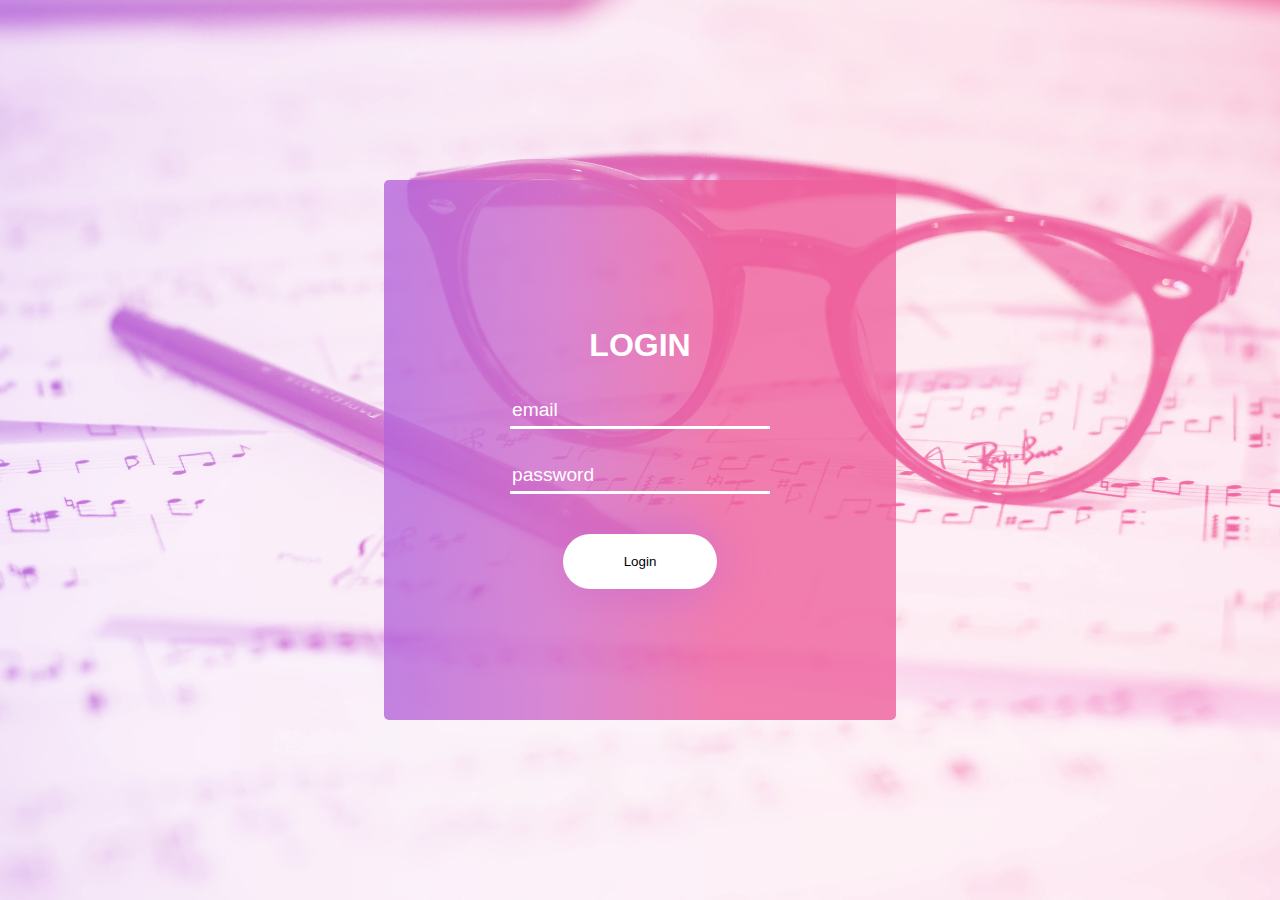
<file: index.html>
<!DOCTYPE html>
<html>
<head>
    <meta charset="utf-8" />
    <meta http-equiv="X-UA-Compatible" content="IE=edge">
    <title>Music Learner|Authentication</title>
    <meta name="viewport" content="width=device-width, initial-scale=1">
    <link rel="stylesheet" type="text/css" media="screen" href="main.css" />

    <script async src="./scripts/login.js"></script>
</head>
<body>
    <main id="login-page">
        <form>
            <h2>LOGIN</h2>
            <input type="email" placeholder="email" name="email" required onkeyup="checkForEnter(event)">
            <input type="password" placeholder="password" name="password" required onkeyup="checkForEnter(event)">
            <p id="error_message"></p>
            <button type="button" onclick="requestLogin()">Login</button>
        </form>
    </main>
</body>
</html>
</file>
<file: main.css>
/*https://coolors.co/1b998b-1d1f2e-fffd82-ff9b71-e84855*/
:root {
    --color-dark: #1B2021;
    --color-light-gray: #424242;
    --color-accent: #E00072;
    --color-accent-analog: #601D3F;
    --color-accent-light: #93004B;
    --color-accent-lighter: #E00072;
    --color-accent-white: #E0D8DD;
    --color-accent-dark: #932C61;
    --color-accent-darker: #470024;
    --color-accent-faded: rgb(82, 46, 64);
    --color-comp: #01E000;
    --color-comp-dark: #00af00; 
    --color-error: #F9690E;
}

html, body {
    height: 100%;
    margin: 0;
}

body {
    font-family: 'Fira Sans Condensed', sans-serif;
    color: #212121;
}

/* Navigation */

nav {
    background-color: var(--color-dark);
    height: 100%; width: 250px;
    padding: 20px 0;
    margin-right: 20px;
    position: fixed;
}

nav ul {
    padding: 0;
    margin: 0;
}

nav li {
    box-sizing: border-box;
    font-size: 1.1em;
    font-variant: small-caps;
    height: 40px; width: 100%;
    margin-top: 10px;
    min-height: 40px;
    padding-left: 10px;
}

nav li:hover {
    background-color: var(--color-accent-faded);
    cursor: pointer;
}

nav li.selected {
    background-color: var(--color-accent-darker);
    border-right: 5px solid var(--color-accent-dark);
}

nav li > a {
    align-items: center;
    box-sizing: border-box;
    color: white;
    display: flex;
    height: 100%;
    text-decoration: none;
    margin: 0;
}

nav li > a:visited {
    color: white;
}

nav li i {
    margin-right: 10px;
}

/* General Styles */

main {
    align-items: center;
    box-sizing: border-box;
    display: flex;
    flex-direction: column;
    margin-left: 250px;
    overflow: hidden;
    position: relative;
    padding: 20px;
    justify-content: center;
    width: calc(100% - 300px);
}

main h1 {
    font-size: 2em;
    padding-bottom: 20px;
}

main > p {
    line-height: 150%;
    margin-bottom: 20px;
}

form {
    display: flex;
    flex-direction: column;
}

form > * {
    margin-bottom: 10px;
}

form > p {
    align-self: flex-start;
}

input {
    border: none;
    border-bottom: dashed 1px black;
}

input:focus {
    border-bottom: solid 2px var(--color-accent);
    box-shadow: 0 3px 3px -3px var(--color-accent);
    outline: none;
}

input[type=submit], input[type=button] {
    background-color: var(--color-accent);
    border: none;
    border-radius: 5px;
    color: white;
    cursor: pointer;
    font-weight: bold;
    height: 40px;
}

input[type=submit]:focus {
    box-shadow: 0 0px 15px var(--color-accent-light);
}

input[type=file] {
    border: 0;
    padding: 10px; 
}


textarea {
    border: dashed 1px black;
    border-radius: 5px;
}

textarea:focus {
    border: none;
    outline-color: var(--color-accent);
}

a {
    color: var(--color-accent-light);
}

a:visited {
    color: var(--color-accent-lighter);
}

.bold-text {
    font-weight: bold;
}

.none {
    display: none;
    opacity: 0;
    transition: .5s;
}

.fade-in {
    display: block;
    opacity: 1;
    transition: .5s;
}

/* Login Page  */
#login-page {
    background-blend-mode: screen;
    background-image: url("./images/login-back.jpg"), linear-gradient(to right, #b8cbb8 0%, #b8cbb8 0%, #b465da 0%, #cf6cc9 33%, #ee609c 66%, #ee609c 100%);
    background-position: center;
    background-size: cover;
    height: 100%; width: 100%;
    margin: 0;
    padding: 0;
    position: relative;
}

#login-page form {
    align-items: center;
    border-radius: 5px;
    display: flex;
    justify-content: center;
    height: 60vh; width: 40vw;
    position: relative;
    z-index: 10;
}

#login-page form::after {
    background-image: linear-gradient(to right, #b8cbb8 0%, #b8cbb8 0%, #b465da 0%, #cf6cc9 33%, #ee609c 66%, #ee609c 100%);
    border-radius: 5px;
    content: "";
    height: 100%; width: 100%;
    left: 0; top: 0; 
    opacity: .8;
    position: absolute;
    z-index: -1;
}

#login-page h2 {
    color: white;
    font-size: 2rem;
    font-weight: bold;
    justify-self: flex-start;
}

#login-page input {
    background: 0;
    border: 0;
    border-color: white;
    border-bottom: solid 3px;
    color: white;
    font-size: 1.2rem;
    height: 30px; width: 50%;
    margin-top: 20px;
}

#login-page input::placeholder {
    color: white;
    font-size: 1.2rem;
}

#login-page #error_message {
    align-self: center;
    margin: 0;
    margin-top: 10px;
}

#login-page form button {
    background-color: white;
    background-image: linear-gradient(135deg, #667eea 0%, #764ba2 100%);
    background-position: center;
    background-repeat: no-repeat;
    background-size: 0% 100%;
    border: 0;
    border-radius: 30px;
    box-shadow: -0.5px 0 50px #cf6cc9;
    cursor: pointer;
    height: 55px; width: 30%;
    margin-top: 20px;
    position: relative;
    transition: background-size .4s, color .4s;
    z-index: 2;
}

#login-page form button:hover {
    background-size: 100% 100%;
    color: white;
}

@keyframes fill {
    0% {
        background-size: 0 100%;
    }
    100% {
        background-size: 100% 100%;
    }
}

/* Index */

.image-holder {
    align-items: center;
    display: flex;
    flex-direction: column;
    overflow: hidden;
}

.image-holder > img {
    border: 4px solid white;
    box-shadow: 0 0 10px 0 black;
    width: 40%; height: auto;
}

.image-holder > p {
    color: #414141;
    padding-top: 5px; 
    transform: translateX(10%);
    width: auto;
}

.image-holder a {
    color: #212121;
}

/* Announcements Page */

#options {
    height: 1rem; width: auto;
    padding-bottom: 30px;
}

.plus-icon {
    background-image: url("./images/icons/plus-square-solid.svg");
    background-position: center;
    background-size: contain;
    background-repeat: no-repeat;
    display: block;
    height: 1rem; width: 1rem;
    margin-right: 5px;
}

#options > button {
    background: 0;
    border: 0;
    color: var(--color-accent-light);
    font-weight: bold;
    cursor: pointer;
    display: flex;
    flex-direction: row;
    height: 100%; width: auto;
}

.list-box {
    border: solid 3px var(--color-light-gray);
    border-radius: 6px;
    margin-bottom: 20px;
    padding: 10px 10px;
    padding-bottom: 5px; /* Each element has 5px bottom margin */
    width: 50vw; max-width: 600px;
}

.list-box > .header {
    align-items: stretch;
    display: flex;
    flex-direction: row;
    height: 20px; width: 100%;
    justify-content: flex-start;
    margin-bottom: 10px;
}

.list-box > .header > h2 {
    align-self: center;
    color: var(--color-accent-analog);
    font-weight: bold;
    text-align: left;
    text-transform: capitalize;
}

.list-box > .header > button {
    background: 0;
    background-position: center;
    background-repeat: no-repeat;
    background-size: contain;
    border: 0;
    cursor: pointer;
    margin-left: 10px;
    width: 17px;
}

.list-box > .header > .edit_btn {
    background-image: url(./images/icons/edit-solid.svg);
    width: 20px;
}

.list-box > .header > .delete_btn {
    background-image: url(./images/icons/trash-solid.svg);
}

.list-box > .header > .delete_btn:hover {
    background-image: url(./images/icons/trash-solid-red.svg);
}

.list-box > .subject {
    margin-bottom: 15px;
}

.list-box > * {
    margin-bottom: 5px;
}

.modal-form {
    background-color: white;
    border: solid 5px var(--color-accent-analog);
    border-radius: 5px;
    box-shadow: 0 0 80px -15px black;
    color: black; 
    display: none;
    min-height: 50vh; min-width: 60vw;
    padding: 10px 20px;
    position: fixed;
    top: 50%;
    transform: translateY(-50%);
    transition: .6s;
}

.modal-form > button {
    background: 0;
    border: 0;
    cursor: pointer;
    font-size: 2rem;
}

.modal-form > form {
    position: relative;
    padding-bottom: 10vh;
}

.modal-form input[type=checkbox] {
    color: black;
}

.modal-form select {
    margin-bottom: 20px; 
}

.modal-form .sumbit-btn {
    background-color: var(--color-comp-dark);
    border: 0;
    border-radius: 15px;
    bottom: 0; right: 0;
    cursor: pointer;
    height: 10vh; width: 10vw;
    position: absolute;
    z-index: 1;
}

#bottom-arrow {
    background-image: url(./images/icons/top.svg);
    bottom: 50px; right: 50px;
    cursor: pointer;
    display: block;
    height: 70px; width: 70px; 
    position: fixed;
    transition: .5s;
    z-index: 20;
}

/* Communication */

#communication-container {
    align-items: stretch;
    display: flex;
    flex-direction: row;
    height: 93vh; width: 100%;
    justify-content: space-evenly;
}

.contact-box {
    border: solid 3px var(--color-light-gray);
    border-radius: 6px;
    padding: 30px;
    width: 40%;
}

.contact-box > * {
    margin-bottom: 15px;
}

/* Documents */

.doc-box > *{
    margin-bottom: 15px;
}

/* Homework */

.homework-box > h3 {
    margin-top: 15px;
}

.homework-box > ul {
    list-style: decimal inside;
}

.homework-box .empasize-text {
    color: var(--color-accent);
    font-weight: bold;
    margin-top: 15px;
}

/* Users */
table {
    width: 100%;
}

table th {
    background-color: var(--color-accent-darker);
    border-right: solid 1px right;
    color: white;
    font-weight: bold;
}

table tr {
    cursor: pointer;
}

table tr:nth-child(odd) {
    background-color: var(--color-accent-white);
}

table tr:hover {
    background-color: var(--color-accent-lighter);
}

table td {
    border-right: solid 1px black;
    padding: 5px;
    position: relative;
    text-align: center;
}


table button {
    background: 0;
    background-image: url(./images/icons/trash-solid.svg);
    background-position: center;
    background-repeat: no-repeat;
    background-size: 20px;
    border: 0;
    cursor: pointer;
    height: 100%; width: 100%;
    left: 0; top: 0;
    position: absolute;
}

table button:hover {
    background-image: url(./images/icons/trash-solid-red.svg);
}
</file>
